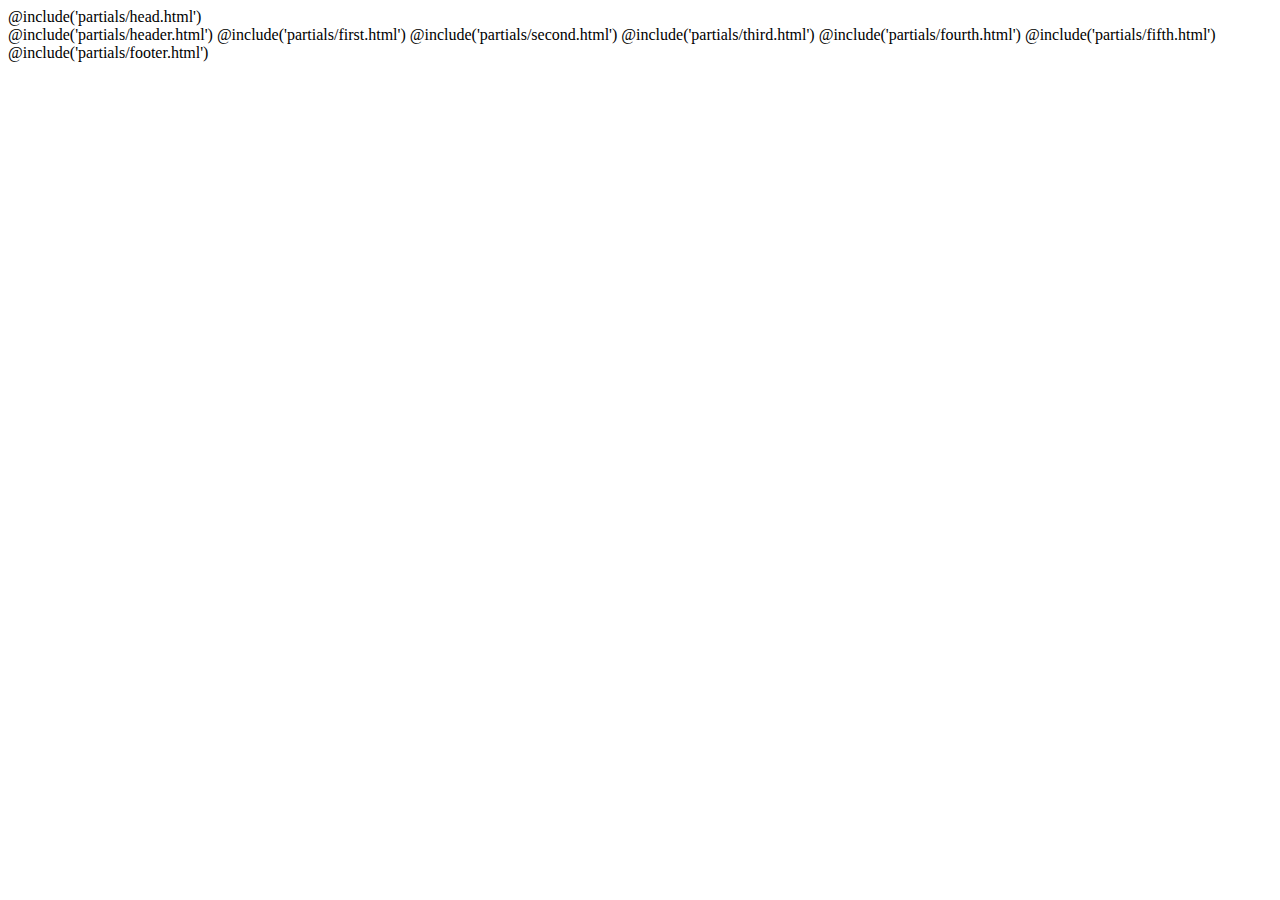
<file: src/index.html>
<!DOCTYPE html>
<html lang="en" class="page">

@include('partials/head.html')

<body class="page__body">
  <div class="site-container">
    @include('partials/header.html')
    @include('partials/first.html')
    @include('partials/second.html')
    @include('partials/third.html')
    @include('partials/fourth.html')
    @include('partials/fifth.html')
    @include('partials/footer.html')
  </div>
</body>

</html>
</file>
